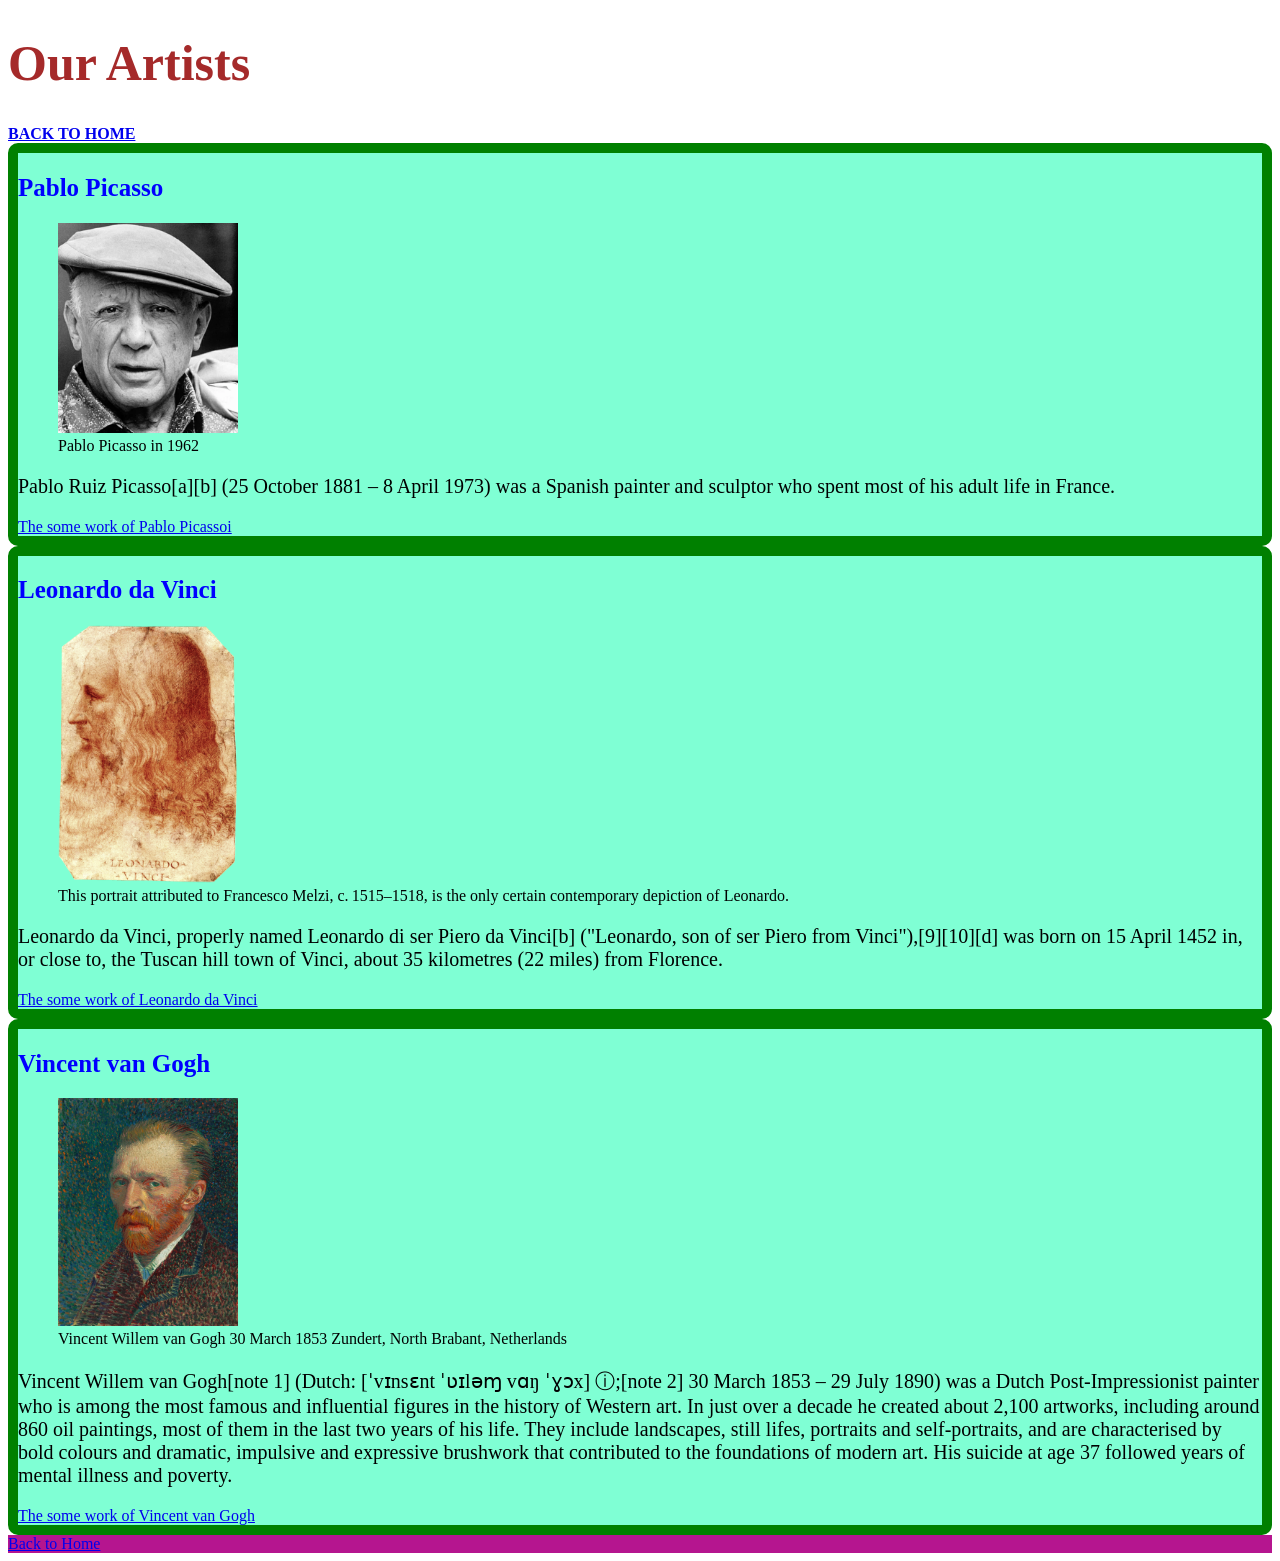
<file: artists.html>
<!doctype html>
<html lang="en">

<head>
  <meta charset="UTF-8" />
  <meta name="viewport" content="width=device-width, initial-scale=1.0" />
  <title>Mini Art Museum - Artists</title>
  <link rel="stylesheet" href="css/style.css" />
</head>

<body>
  <header>
    <h1>Our Artists</h1>
    <nav>
      <a href="index.html">Back to Home</a>
    </nav>
  </header>

  <main>
    <section>
      <article class="artist-list">

        <h2> Pablo Picasso</h2>
        <figure>
          <img src="img/Pablo_picasso_1.jpg" alt=" Image of Pablo Picasso in 1962" width="180">
          <figcaption>
            Pablo Picasso in 1962
          </figcaption>
        </figure>
        <p>
          Pablo Ruiz Picasso[a][b] (25 October 1881 – 8 April 1973) was a Spanish painter and sculptor who spent most of
          his adult life in France.
        </p>
        <a href="gallery.html#picasso">The some work of Pablo Picassoi</a>


      </article>
      <article class="artist-list">

        <h2> Leonardo da Vinci</h2>
        <figure>
          <img src="img/Leonardo da Vinci.webp" alt="Image of Leonardo da Vinci " width="180">
          <figcaption> This portrait attributed to Francesco Melzi, c. 1515–1518, is the only certain contemporary
            depiction of Leonardo.</figcaption>
        </figure>
        <p>Leonardo da Vinci, properly named Leonardo di ser Piero da Vinci[b] ("Leonardo, son of ser Piero from
          Vinci"),[9][10][d] was born on 15 April 1452 in, or close to, the Tuscan hill town of Vinci, about 35
          kilometres
          (22 miles) from Florence.</p>

        <a href="gallery.html#leonardo">The some work of Leonardo da Vinci</a>


      </article>
      <article class="artist-list">

        <h2> Vincent van Gogh</h2>
        <figure>

          <img src="/img/van_gogh.jpg" alt="Image of Vincent van Gogh" width="180">
          <figcaption>
            Vincent Willem van Gogh
            30 March 1853
            Zundert, North Brabant, Netherlands
          </figcaption>
        </figure>

        <p>
          Vincent Willem van Gogh[note 1] (Dutch: [ˈvɪnsɛnt ˈʋɪləɱ vɑŋ ˈɣɔx] ⓘ;[note 2] 30 March 1853 – 29 July 1890)
          was a Dutch Post-Impressionist painter who is among the most famous and influential figures in the history of
          Western art. In just over a decade he created about 2,100 artworks, including around 860 oil paintings, most
          of them in the last two years of his life. They include landscapes, still lifes, portraits and self-portraits,
          and are characterised by bold colours and dramatic, impulsive and expressive brushwork that contributed to the
          foundations of modern art. His suicide at age 37 followed years of mental illness and poverty.
        </p>

        <a href="gallery.html#vangogh">The some work of Vincent van Gogh</a>
      </article>
    </section>

  </main>

  <footer>
    <a href="index.html">Back to Home</a>

  </footer>

</body>

</html>
</file>
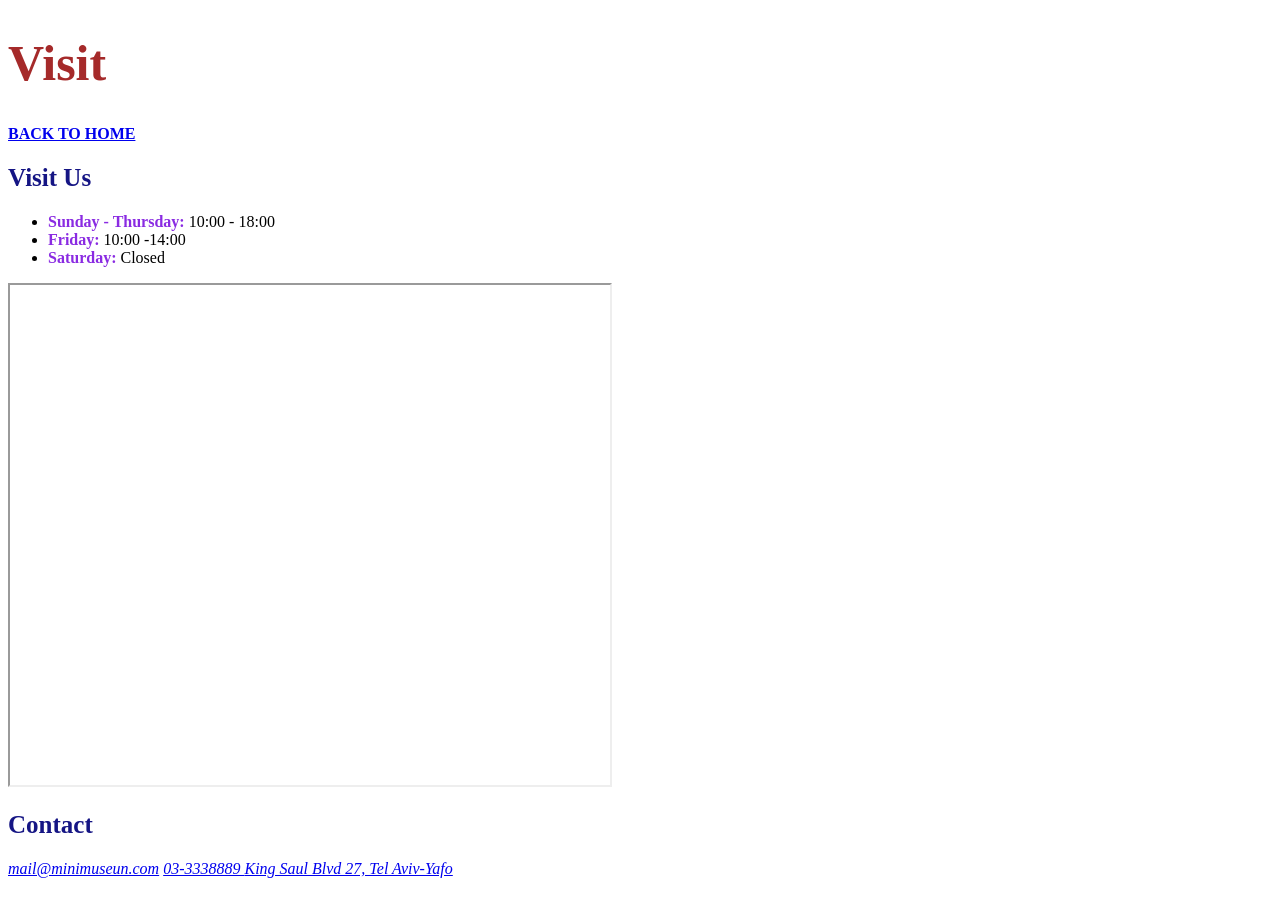
<file: visit.html>
<!doctype html>
<html lang="en">

<head>
  <meta charset="UTF-8" />
  <meta name="viewport" content="width=device-width, initial-scale=1.0" />
  <title>Mini Art Museum - Visit And Contact</title>
  <link rel="stylesheet" href="css/style.css" />
</head>

<body>
  <header>
    <h1>Visit</h1>
    <nav>
      <a href="index.html">Back to Home</a>
    </nav>
  </header>

  <section class="hours">

    <h2> Visit Us</h2>
    <ul>
      <li><strong>Sunday - Thursday:</strong> 10:00 - 18:00 </li>
      <li><strong>Friday:</strong> 10:00 -14:00</li>
      <li><strong>Saturday:</strong> Closed</li>
    </ul>

    <iframe src="https://www.google.com/maps/place/%D7%9E%D7%95%D7%96%D7%99%D7%90%D7%95%D7%9F+%D7%AA%D7%9C+%D7%90%D7%91%D7%99%D7%91+%D7%9C%D7%90%D7%9E%D7%A0%D7%95%D7%AA%E2%80%AD/data=!4m2!3m1!1s0x0:0xf74ba430787ab813?sa=X&ved=1t:2428&ictx=111" width="600" height="500" title="Museum location"></iframe>

  </section>

  <section class="contact">
    <h2>Contact</h2>

    <address>

      <email> <a href="mailto:mail@minimuseun.com">mail@minimuseun.com</a></email>
      <phone><a href="tel:+97233338889">03-3338889 </phone>

       King Saul Blvd 27, Tel Aviv-Yafo
      
    </address>


  </section>

</body>

</html>
</file>
<file: css/style.css>
h1{

    color: brown;
    font-size: 50px;
}

h2{
    color: rgb(21, 21, 132);
    font-size: 25px;
}

nav a{

    text-transform: uppercase;
    font-weight: bold;
}

footer{

    color: blueviolet;
    background-color: rgb(181, 21, 143);
}

.artist-list{

    border: 10px solid green;
    border-radius: 10px;
    background-color: aquamarine;

}

.thumbnail{

    border: 10px solid green;
    border-radius: 10px;

}

#picasso h2{
    color: black;
}
#leonardo h2{
    color: blue;
}

#vangogh h2{
    color: red;
}

#Welcome{

    font-size: 30px;
}

main section p{

   font-size: 20px;
}

section article h2{

    color: palevioletred;
}

section ul strong{

    color: blueviolet;
}

/* The "pablo picasso" <h2> in artists.html has class="artist-list" 
h2{color:red;}
or 
.artist-list{color:black;}
black win because class is more specific
  */

  .artist-list{color:black;}

  /* The "pablo picasso" <h2> in artists.html has class="artist-list" 
.artist-list h2{color:blue;}
or 
.artist-list{color:black;}
blue win because class is more specific
  */
  .artist-list h2{color:blue;}

    /* Specificity scores (id, class, type):

    .artist-list h2{color:blue;} = (0,1,1)=one class+one type
    .artist-list{color:black;}=(0,1,0)=one class
    h2{color:red;}=(0,0,1)=one type

  */
</file>
